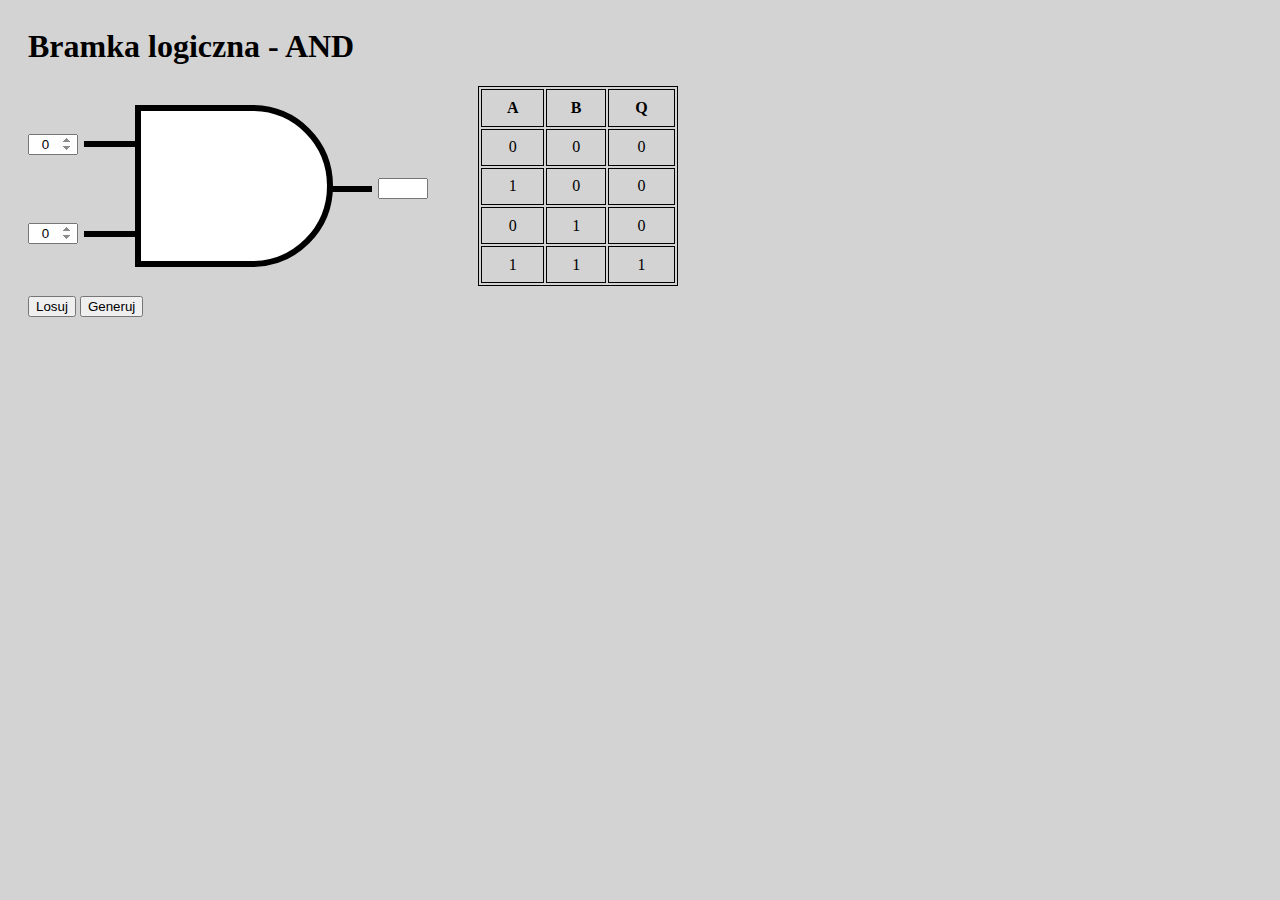
<file: project/gates/and/index.html>
<!DOCTYPE html styles="styles.css">
<html>

<head>
    <title>Bramka logiczna AND</title>
    <link rel="stylesheet" href="styles.css">
    <script src="script.js" type="text/javascript"></script>
</head>

<body>
    <div id="content">
        <h1>Bramka logiczna - AND</h1>
        <form>
            <div id="visualization">
                <div>
                    <input id="a" type="number" min="0" max="1" value="0" onKeyDown="return false" required />
                    <input id="b" type="number" min="0" max="1" value="0" onKeyDown="return false" required />
                </div>
                <object id="and-gate" data="svg/and-gate.svg" type="image/svg+xml"></object>
                <input id="c" readonly />
                <table id="boardOfTruth">
                    <tr>
                        <th>A</th>
                        <th>B</th>
                        <th>Q</th>
                    </tr>
                    <tr>
                        <td>0</td>
                        <td>0</td>
                        <td>0</td>
                    </tr>
                    <tr>
                        <td>1</td>
                        <td>0</td>
                        <td>0</td>
                    </tr>
                    <tr>
                        <td>0</td>
                        <td>1</td>
                        <td>0</td>
                    </tr>
                    <tr>
                        <td>1</td>
                        <td>1</td>
                        <td>1</td>
                    </tr>
                </table>
            </div>
            <div>
                <input type="button" value="Losuj" onclick="randomInputs()" />
                <input type="button" value="Generuj" onclick="andGateOutput()" />
            </div>
        </form>
    </div>
</body>

</html>
</file>
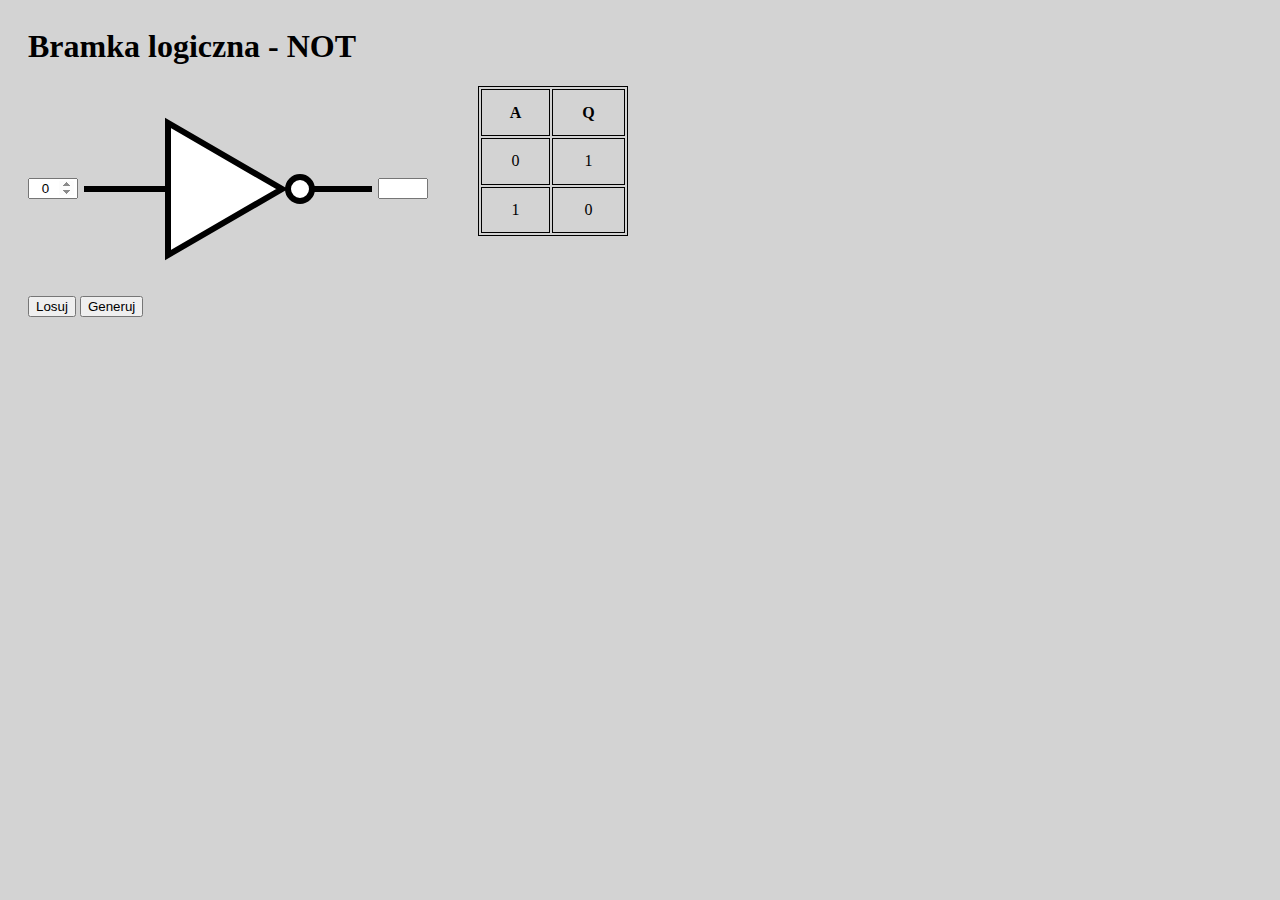
<file: project/gates/not/index.html>
<!DOCTYPE html styles="styles.css">
<html>

<head>
    <title>Bramka logiczna NOT</title>
    <link rel="stylesheet" href="styles.css">
    <script src="script.js" type="text/javascript"></script>
</head>

<body>
    <div id="content">
        <h1>Bramka logiczna - NOT</h1>
        <form>
            <div id="visualization">
                <div>
                    <input id="a" type="number" min="0" max="1" value="0" onKeyDown="return false" required />
                </div>
                <object id="not-gate" data="svg/not-gate.svg" type="image/svg+xml"></object>
                <input id="c" readonly />
                <table id="boardOfTruth">
                    <tr>
                        <th>A</th>
                        <th>Q</th>
                    </tr>
                    <tr>
                        <td>0</td>
                        <td>1</td>
                    </tr>
                    <tr>
                        <td>1</td>
                        <td>0</td>
                    </tr>
                </table>
            </div>
            <div>
                <input type="button" value="Losuj" onclick="randomInputs()" />
                <input type="button" value="Generuj" onclick="notGateOutput()" />
            </div>
        </form>
    </div>
</body>

</html>
</file>
<file: project/gates/and/styles.css>
body {
    padding: 20;
    background-color: lightgray;
}

#visualization {
    display: flex;
    flex-direction: row;
}

#visualization object {
    width: 300;
    height: 200;
}

#a, #b, #c{
    display: flex;
    flex-direction: column;
    height: fit-content;
    width: 50;
    text-align: center;
}

#a {
    margin-top: 48;
}

#b {
    margin-top: 68;
}

#c {
    margin-top: 92;
}

input[type="number"]::-webkit-inner-spin-button {
    opacity: 1;
}

input[type="button"] {
    margin-top: 10;
}

table {
    color: black;
    width: 200;
    height: 200;
    margin-left: 50;
    text-align: center;
}

table, th, td {
    border: 1px solid black;
}
</file>
<file: project/gates/not/styles.css>
body {
    padding: 20;
    background-color: lightgray;
}

#visualization {
    display: flex;
    flex-direction: row;
}

#visualization object {
    width: 300;
    height: 200;
}

#a, #c{
    display: flex;
    flex-direction: column;
    height: fit-content;
    width: 50;
    text-align: center;
}

#a, #c {
    margin-top: 92;
}

input[type="number"]::-webkit-inner-spin-button {
    opacity: 1;
}

input[type="button"] {
    margin-top: 10;
}

table {
    color: black;
    width: 150;
    height: 150;
    margin-left: 50;
    text-align: center;
}

table, th, td {
    border: 1px solid black;
}
</file>
